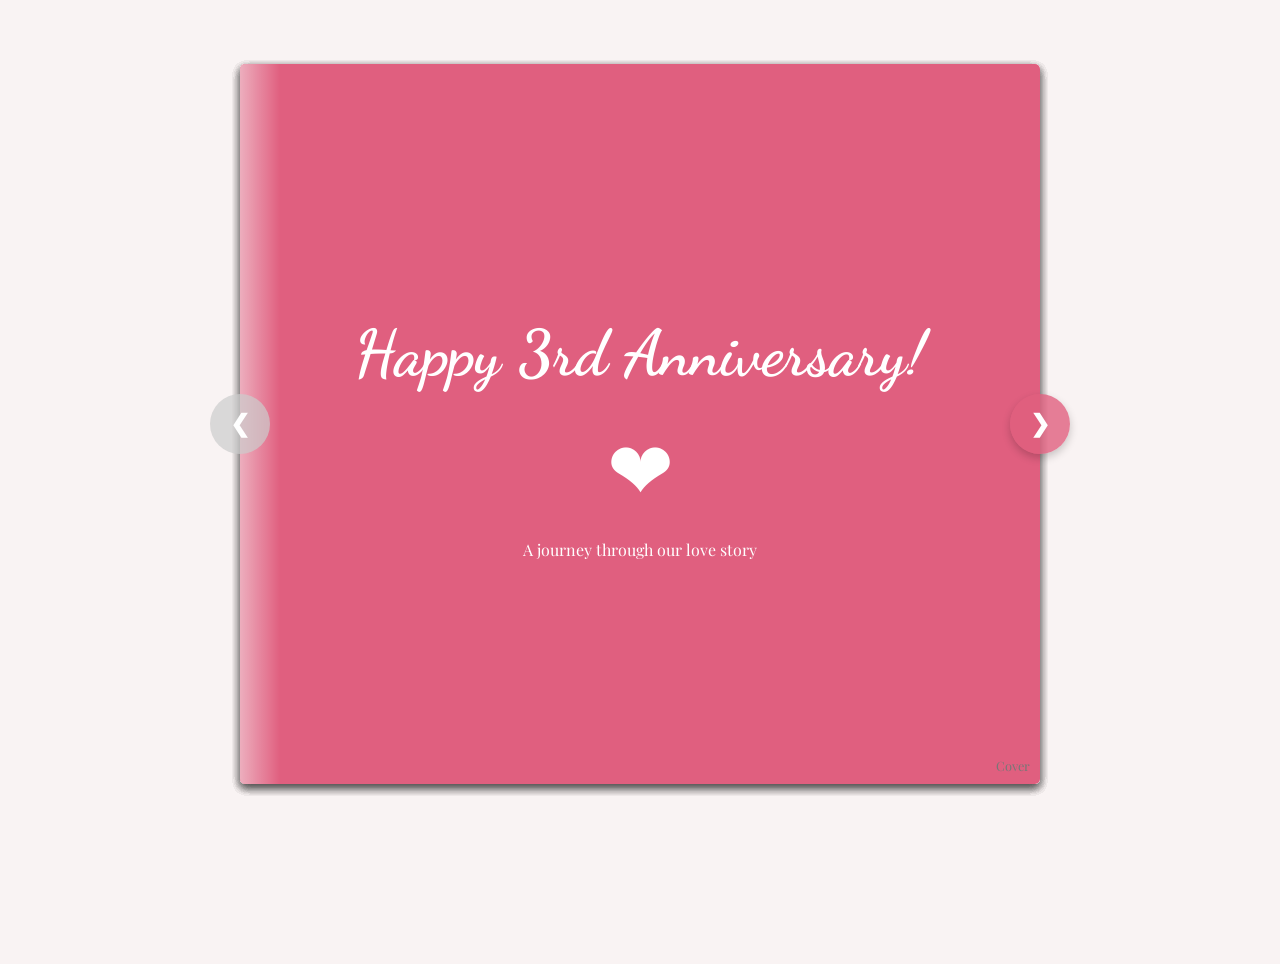
<file: index.html>
<!DOCTYPE html>
<html lang="en">
  <head>
    <meta charset="UTF-8" />
    <meta name="viewport" content="width=device-width, initial-scale=1.0" />
    <title>Happy 3rd Anniversary!</title>    <link rel="stylesheet" href="css/styles.css">
  </head>  <body>
    <!-- Preloader -->
    <div class="preloader" id="preloader">
      <div class="heart-loader">
        <div class="heart"></div>
      </div>
      <p class="loading-text">Loading our love story...</p>
    </div>
    
    <div class="book">
      <div class="book-nav-buttons">
        <button class="book-nav-button prev-button" id="book-prev-btn" disabled>
          ❮
        </button>
        <button class="book-nav-button next-button" id="book-next-btn">
          ❯
        </button>
      </div>

      <!-- Cover Page -->
      <div class="page cover" id="page-0">
        <div class="page-content">
          <h1>Happy 3rd Anniversary!</h1>
          <div class="cover-heart">❤</div>
          <p>A journey through our love story</p>
        </div>
        <div class="page-number">Cover</div>
      </div>

      <!-- Page 1 - Introduction -->
      <div class="page" id="page-1">
        <div class="page-content">
          <div class="header">
            <h1>Happy 3rd Anniversary!</h1>
            <p>
              Three beautiful years together, and countless more to come
              <span class="heart">❤</span>
            </p>
          </div>

          <div class="content">
            <p>To my amazing girlfriend,</p>
            <p>
              Three years ago, we began this incredible journey together.
              Through laughter, tears, adventures, and quiet moments, you've
              made every day special. This website is a small token of my love
              and appreciation for you.
            </p>
          </div>
        </div>
        <div class="page-number">Page 1</div>
      </div>
      <!-- Page 2 - Table of Contents -->
      <div class="page" id="page-2">
        <div class="page-content">          <h2>Table of Contents</h2>          <div class="toc-container">
            <ul class="toc-list">
              <li class="toc-item" data-page="3">
                <span class="toc-page">3</span>
                <span class="toc-title">Our Memories</span>
              </li>
              <li class="toc-item" data-page="4">
                <span class="toc-page">4</span>
                <span class="toc-title">Time Together</span>
              </li>
              <li class="toc-item" data-page="5">
                <span class="toc-page">5</span>
                <span class="toc-title">The Day We Got Together</span>
              </li>
              <li class="toc-item" data-page="6">
                <span class="toc-page">6</span>
                <span class="toc-title">High School Graduation</span>
              </li>
              <li class="toc-item" data-page="7">
                <span class="toc-page">7</span>
                <span class="toc-title">Our Latest Trip</span>
              </li>
              <li class="toc-item" data-page="8">
                <span class="toc-page">8</span>
                <span class="toc-title">Our Journey in Pictures</span>
              </li>
              <li class="toc-item" data-page="9">
                <span class="toc-page">9</span>
                <span class="toc-title">A Special Message</span>
              </li>
              <li class="toc-item" data-page="10">
                <span class="toc-page">10</span>
                <span class="toc-title">Forever & Always</span>
              </li>
            </ul>
          </div>
        </div>
        <div class="page-number">Page 2</div>
      </div>

      <!-- Page 3 - Photo Gallery -->
      <div class="page" id="page-3">
        <div class="page-content">
          <h2>Our Memories</h2>
          <div class="photo-gallery">
            <div class="photo">
              <img
                src="assets/images/image1.jpeg"
                alt="Our precious memory 1"
              />
            </div>
            <div class="photo">
              <img src="assets/images/image2.jpg" alt="Our precious memory 2" />
            </div>
            <div class="photo">
              <img
                src="assets/images/image3.jpeg"
                alt="Our precious memory 3"
                class="rotate-270"
              />
            </div>
          </div>
          <p>Each picture tells a story of our love and adventures together.</p>
        </div>        <div class="page-number">Page 3</div>
      </div>
        <!-- Page 4 - Time Together -->
      <div class="page" id="page-4">
        <div class="page-content">
          <h2>Time Together</h2>
          <div class="clock-container">
            <div class="digital-clock">
              <div class="elapsed-label">Time Since July 27, 2022</div>
              <div class="time" id="digital-clock">0:00:00</div>
              <div class="clock-label">Hours : Minutes : Seconds</div>
            </div>
            <div class="day-counter">
              <div class="days-count" id="days-count">1092</div>
              <div class="days-label">Days of Love</div>
            </div>
            <p class="love-quote">"Time is meaningless, but every moment with you is priceless."</p>
          </div>
        </div>
        <div class="page-number">Page 4</div>
      </div>
      
      <!-- Page 5 - Timeline First Date -->
      <div class="page" id="page-5">
        <div class="page-content">
          <div class="timeline">
            <h2>Our Journey</h2>
            <div class="timeline-item">
              <h3>The Day We Got Together</h3>
              <p>
                July 27, 2022 - the day our story truly began. I'll never forget
                the moment we decided to take this journey together.
              </p>
              <div class="memory-image">
                <img
                  src="assets/images/072722.jpg"
                  alt="The day we got together - July 27, 2022"
                />
                <p class="image-caption">Where it all began ❤</p>
              </div>            </div>
          </div>
        </div>
        <div class="page-number">Page 5</div>
      </div>

      <!-- Page 6 - High School Graduation -->
      <div class="page" id="page-6">
        <div class="page-content">
          <div class="timeline">
            <div class="timeline-item">
              <h3>High School Graduation</h3>
              <p>
                Celebrating this milestone together was just the beginning of
                our many shared accomplishments. From cap and gown to forever
                and beyond.
              </p>
              <div class="memory-image">
                <img
                  src="assets/images/gradPic.jpg"
                  alt="Our high school graduation"
                />
                <p class="image-caption">
                  Class of 2023 - Here's to many more achievements together! 🎓
                </p>
              </div>            </div>
          </div>
        </div>
        <div class="page-number">Page 6</div>
      </div>

      <!-- Page 7 - Latest Trip -->
      <div class="page" id="page-7">
        <div class="page-content">
          <div class="timeline">
            <div class="timeline-item">
              <h3>Our Latest Trip</h3>
              <p>Three years later, my love for you has only grown stronger.</p>
              <div class="memory-image">
                <video
                  autoplay
                  muted
                  loop
                  controls
                  width="100%"
                  poster="assets/images/trinoma.jpg"
                >
                  <source src="assets/images/latestTrip.mp4" type="video/mp4" />
                  Your browser does not support the video tag.
                </video>
                <p class="image-caption">Memories in motion ✨</p>
              </div>            </div>
          </div>
        </div>
        <div class="page-number">Page 7</div>
      </div>      <!-- Page 8 - Photo Slideshow -->
      <div class="page" id="page-8">
        <div class="page-content fullscreen-slideshow-content">
          <h2 class="slideshow-title">Our Journey in Pictures</h2>
          
          <div class="slideshow-container fullscreen">
            <div class="slideshow" id="slideshow">
              <!-- Slides will be added dynamically with JavaScript -->
            </div>
            
            <button class="slideshow-prev" id="slideshow-prev">❮</button>
            <button class="slideshow-next" id="slideshow-next">❯</button>
            
            <div class="slideshow-nav" id="slideshow-nav">
              <!-- Dots will be added dynamically with JavaScript -->
            </div>
          </div>
        </div>
        <div class="page-number">Page 8</div>
      </div>
      
      <!-- Page 9 - Surprise -->
      <div class="page" id="page-9">
        <div class="page-content">
          <h2>A Special Message</h2>
          <p>
            Every day with you is a blessing, and I cherish every moment we
            spend together.
          </p>
          <button class="surprise-button" id="surprise-btn">
            Click For A Surprise          </button>
        </div>
        <div class="page-number">Page 9</div>
      </div>

      <!-- Page 10 - Final Page -->
      <div class="page" id="page-10">
        <div class="page-content">
          <div class="footer">
            <h2>Forever & Always</h2>
            <p>With all my love, now and forever.</p>
            <div class="heart" style="font-size: 3em; margin: 30px 0">❤</div>            
            <p>July 27, 2025</p>
          </div>
        </div>
        <div class="page-number">Page 10</div>
      </div>

      <!-- Surprise Modal -->
      <div class="modal-overlay" id="surprise-modal">
        <div class="surprise-modal">
          <div class="flying-hearts" id="flying-hearts"></div>
          <div class="modal-header">
            <h2>With All My Heart</h2>
          </div>
          <div class="modal-body">
            <div class="modal-message">
              I love you more than words can express!
              <span class="highlight">Three beautiful years together...</span>
              Every day with you is a blessing, and I can't wait to create
              countless more beautiful memories together.
              <span class="highlight">Forever & Always ❤</span>
            </div>
            <button class="modal-close" id="modal-close">Close</button>
          </div>
        </div>      </div>
    </div>
      <script src="js/script.js"></script>
  </body>
</html>
</file>
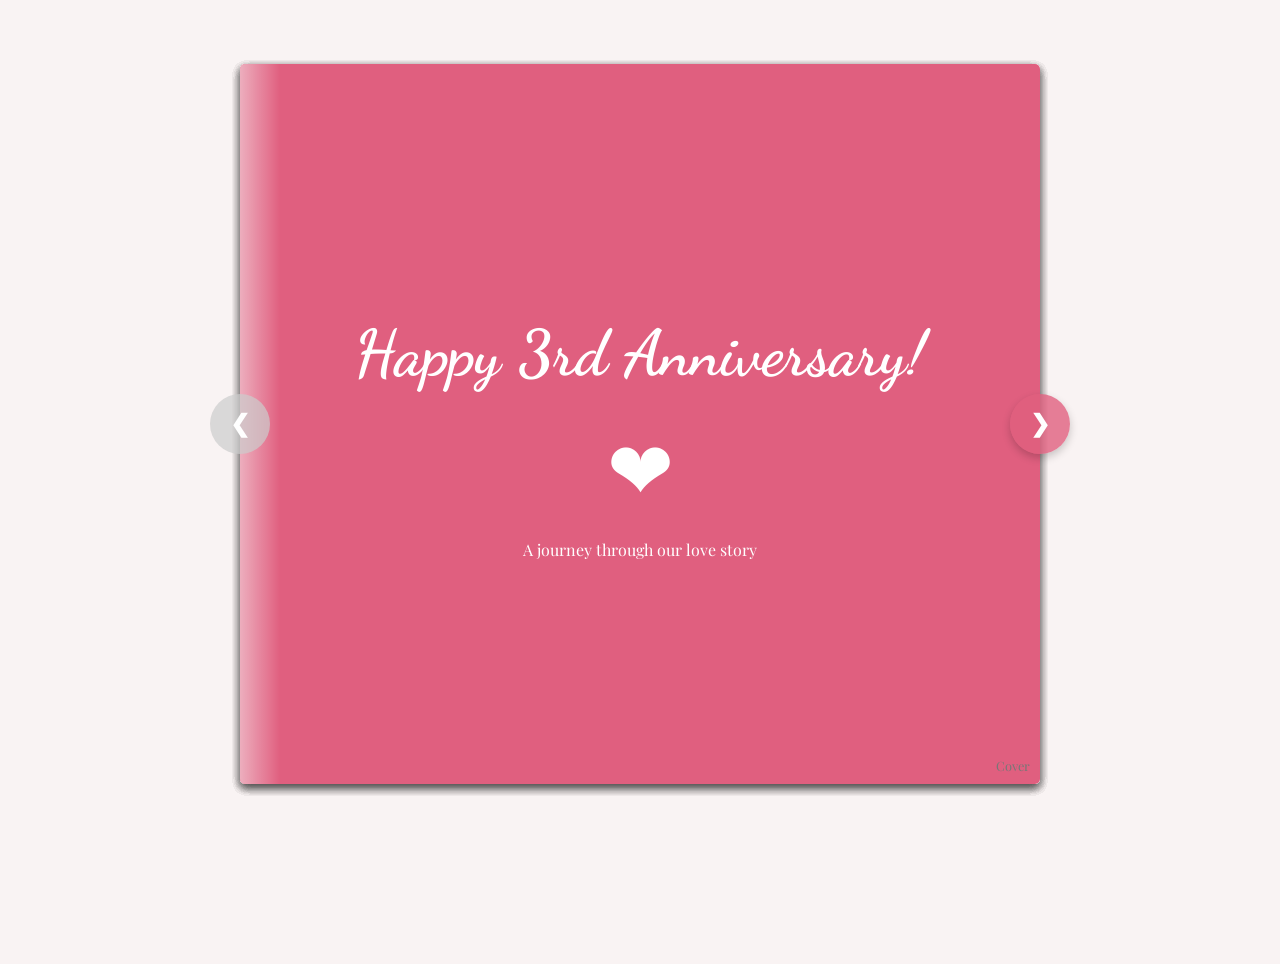
<file: simpleGift.html>
<!DOCTYPE html>
<html lang="en">
  <head>
    <meta charset="UTF-8" />
    <meta name="viewport" content="width=device-width, initial-scale=1.0" />
    <title>Happy 3rd Anniversary!</title>    <link rel="stylesheet" href="css/styles.css">
  </head>  <body>
    <!-- Preloader -->
    <div class="preloader" id="preloader">
      <div class="heart-loader">
        <div class="heart"></div>
      </div>
      <p class="loading-text">Loading our love story...</p>
    </div>
    
    <div class="book">
      <div class="book-nav-buttons">
        <button class="book-nav-button prev-button" id="book-prev-btn" disabled>
          ❮
        </button>
        <button class="book-nav-button next-button" id="book-next-btn">
          ❯
        </button>
      </div>

      <!-- Cover Page -->
      <div class="page cover" id="page-0">
        <div class="page-content">
          <h1>Happy 3rd Anniversary!</h1>
          <div class="cover-heart">❤</div>
          <p>A journey through our love story</p>
        </div>
        <div class="page-number">Cover</div>
      </div>

      <!-- Page 1 - Introduction -->
      <div class="page" id="page-1">
        <div class="page-content">
          <div class="header">
            <h1>Happy 3rd Anniversary!</h1>
            <p>
              Three beautiful years together, and countless more to come
              <span class="heart">❤</span>
            </p>
          </div>

          <div class="content">
            <p>To my amazing girlfriend,</p>
            <p>
              Three years ago, we began this incredible journey together.
              Through laughter, tears, adventures, and quiet moments, you've
              made every day special. This website is a small token of my love
              and appreciation for you.
            </p>
          </div>
        </div>
        <div class="page-number">Page 1</div>
      </div>
      <!-- Page 2 - Table of Contents -->
      <div class="page" id="page-2">
        <div class="page-content">          <h2>Table of Contents</h2>          <div class="toc-container">
            <ul class="toc-list">
              <li class="toc-item" data-page="3">
                <span class="toc-page">3</span>
                <span class="toc-title">Our Memories</span>
              </li>
              <li class="toc-item" data-page="4">
                <span class="toc-page">4</span>
                <span class="toc-title">Time Together</span>
              </li>
              <li class="toc-item" data-page="5">
                <span class="toc-page">5</span>
                <span class="toc-title">The Day We Got Together</span>
              </li>
              <li class="toc-item" data-page="6">
                <span class="toc-page">6</span>
                <span class="toc-title">High School Graduation</span>
              </li>
              <li class="toc-item" data-page="7">
                <span class="toc-page">7</span>
                <span class="toc-title">Our Latest Trip</span>
              </li>
              <li class="toc-item" data-page="8">
                <span class="toc-page">8</span>
                <span class="toc-title">Our Journey in Pictures</span>
              </li>
              <li class="toc-item" data-page="9">
                <span class="toc-page">9</span>
                <span class="toc-title">A Special Message</span>
              </li>
              <li class="toc-item" data-page="10">
                <span class="toc-page">10</span>
                <span class="toc-title">Forever & Always</span>
              </li>
            </ul>
          </div>
        </div>
        <div class="page-number">Page 2</div>
      </div>

      <!-- Page 3 - Photo Gallery -->
      <div class="page" id="page-3">
        <div class="page-content">
          <h2>Our Memories</h2>
          <div class="photo-gallery">
            <div class="photo">
              <img
                src="assets/images/image1.jpeg"
                alt="Our precious memory 1"
              />
            </div>
            <div class="photo">
              <img src="assets/images/image2.jpg" alt="Our precious memory 2" />
            </div>
            <div class="photo">
              <img
                src="assets/images/image3.jpeg"
                alt="Our precious memory 3"
                class="rotate-270"
              />
            </div>
          </div>
          <p>Each picture tells a story of our love and adventures together.</p>
        </div>        <div class="page-number">Page 3</div>
      </div>
        <!-- Page 4 - Time Together -->
      <div class="page" id="page-4">
        <div class="page-content">
          <h2>Time Together</h2>
          <div class="clock-container">
            <div class="digital-clock">
              <div class="time" id="digital-clock">00:00:00</div>
            </div>
            <div class="day-counter">
              <div class="days-count" id="days-count">1092</div>
              <div class="days-label">Days of Love</div>
            </div>
            <p class="love-quote">"Time is meaningless, but every moment with you is priceless."</p>
          </div>
        </div>
        <div class="page-number">Page 4</div>
      </div>
      
      <!-- Page 5 - Timeline First Date -->
      <div class="page" id="page-5">
        <div class="page-content">
          <div class="timeline">
            <h2>Our Journey</h2>
            <div class="timeline-item">
              <h3>The Day We Got Together</h3>
              <p>
                July 27, 2022 - the day our story truly began. I'll never forget
                the moment we decided to take this journey together.
              </p>
              <div class="memory-image">
                <img
                  src="assets/images/072722.jpg"
                  alt="The day we got together - July 27, 2022"
                />
                <p class="image-caption">Where it all began ❤</p>
              </div>            </div>
          </div>
        </div>
        <div class="page-number">Page 5</div>
      </div>

      <!-- Page 6 - High School Graduation -->
      <div class="page" id="page-6">
        <div class="page-content">
          <div class="timeline">
            <div class="timeline-item">
              <h3>High School Graduation</h3>
              <p>
                Celebrating this milestone together was just the beginning of
                our many shared accomplishments. From cap and gown to forever
                and beyond.
              </p>
              <div class="memory-image">
                <img
                  src="assets/images/gradPic.jpg"
                  alt="Our high school graduation"
                />
                <p class="image-caption">
                  Class of 2023 - Here's to many more achievements together! 🎓
                </p>
              </div>            </div>
          </div>
        </div>
        <div class="page-number">Page 6</div>
      </div>

      <!-- Page 7 - Latest Trip -->
      <div class="page" id="page-7">
        <div class="page-content">
          <div class="timeline">
            <div class="timeline-item">
              <h3>Our Latest Trip</h3>
              <p>Three years later, my love for you has only grown stronger.</p>
              <div class="memory-image">
                <video
                  autoplay
                  muted
                  loop
                  controls
                  width="100%"
                  poster="assets/images/trinoma.jpg"
                >
                  <source src="assets/images/latestTrip.mp4" type="video/mp4" />
                  Your browser does not support the video tag.
                </video>
                <p class="image-caption">Memories in motion ✨</p>
              </div>            </div>
          </div>
        </div>
        <div class="page-number">Page 7</div>
      </div>      <!-- Page 8 - Photo Slideshow -->
      <div class="page" id="page-8">
        <div class="page-content fullscreen-slideshow-content">
          <h2 class="slideshow-title">Our Journey in Pictures</h2>
          
          <div class="slideshow-container fullscreen">
            <div class="slideshow" id="slideshow">
              <!-- Slides will be added dynamically with JavaScript -->
            </div>
            
            <button class="slideshow-prev" id="slideshow-prev">❮</button>
            <button class="slideshow-next" id="slideshow-next">❯</button>
            
            <div class="slideshow-nav" id="slideshow-nav">
              <!-- Dots will be added dynamically with JavaScript -->
            </div>
          </div>
        </div>
        <div class="page-number">Page 8</div>
      </div>
      
      <!-- Page 9 - Surprise -->
      <div class="page" id="page-9">
        <div class="page-content">
          <h2>A Special Message</h2>
          <p>
            Every day with you is a blessing, and I cherish every moment we
            spend together.
          </p>
          <button class="surprise-button" id="surprise-btn">
            Click For A Surprise          </button>
        </div>
        <div class="page-number">Page 9</div>
      </div>

      <!-- Page 10 - Final Page -->
      <div class="page" id="page-10">
        <div class="page-content">
          <div class="footer">
            <h2>Forever & Always</h2>
            <p>With all my love, now and forever.</p>
            <div class="heart" style="font-size: 3em; margin: 30px 0">❤</div>            
            <p>July 27, 2025</p>
          </div>
        </div>
        <div class="page-number">Page 10</div>
      </div>

      <!-- Surprise Modal -->
      <div class="modal-overlay" id="surprise-modal">
        <div class="surprise-modal">
          <div class="flying-hearts" id="flying-hearts"></div>
          <div class="modal-header">
            <h2>With All My Heart</h2>
          </div>
          <div class="modal-body">
            <div class="modal-message">
              I love you more than words can express!
              <span class="highlight">Three beautiful years together...</span>
              Every day with you is a blessing, and I can't wait to create
              countless more beautiful memories together.
              <span class="highlight">Forever & Always ❤</span>
            </div>
            <button class="modal-close" id="modal-close">Close</button>
          </div>
        </div>      </div>
    </div>
      <script src="js/script.js"></script>
  </body>
</html>
</file>
<file: css/styles.css>
@import url("https://fonts.googleapis.com/css2?family=Playfair+Display:ital,wght@0,400;0,700;1,400&family=Dancing+Script:wght@400;700&family=Roboto:wght@400;700&family=Merriweather:ital,wght@0,400;0,700;1,400&display=swap");

body {
  font-family: "Playfair Display", serif;
  background-color: #f9f3f3;
  margin: 0;
  padding: 0;
  color: #333;
  height: 100vh;
  overflow: hidden;
  perspective: 1500px;
}

.book {
  position: relative;
  width: 80%;
  height: 80%;
  max-width: 800px;
  margin: 5% auto;
  transform-style: preserve-3d;
  transition: transform 0.5s;
}

.page {
  position: absolute;
  width: 100%;
  height: 100%;
  top: 0;
  left: 0;
  background-color: white;
  padding: 20px;
  box-sizing: border-box;
  border-radius: 5px;
  text-align: center;
  box-shadow: 0 4px 10px rgba(0, 0, 0, 0.1);
  transform-origin: left center;
  transform-style: preserve-3d;
  transition: transform 1s cubic-bezier(0.645, 0.045, 0.355, 1), 
              z-index 0.5s ease,
              box-shadow 1s ease;
  backface-visibility: hidden;
  z-index: 1;
  display: flex;
  flex-direction: column;
  justify-content: center;
  overflow-y: auto;
}

.page-content {
  padding: 20px;
  max-height: 100%;
  overflow-y: auto;
}

.page.active {
  z-index: 2;
  animation: page-turn-shadow 1s ease forwards;
}

.page.flipped {
  transform: rotateY(-180deg);
  z-index: 0;
}

.book-nav-buttons {
  position: absolute;
  width: 100%;
  height: 100%;
  top: 0;
  left: 0;
  pointer-events: none;
  z-index: 150;
}

.book-nav-button {
  position: absolute;
  top: 50%;
  transform: translateY(-50%);
  background-color: rgba(224, 95, 127, 0.8);
  color: white;
  border: none;
  width: 60px;
  height: 60px;
  border-radius: 50%;
  cursor: pointer;
  font-size: 1.5em;
  font-weight: bold;
  display: flex;
  align-items: center;
  justify-content: center;
  transition: all 0.4s cubic-bezier(0.175, 0.885, 0.32, 1.275);
  box-shadow: 0 4px 8px rgba(0, 0, 0, 0.2);
  pointer-events: auto;
}

.prev-button {
  left: -30px;
}

.next-button {
  right: -30px;
}

.book-nav-button:hover {
  background-color: rgba(192, 77, 107, 0.9);
  transform: translateY(-50%) scale(1.1);
  box-shadow: 0 6px 15px rgba(0, 0, 0, 0.3);
}

.book-nav-button:active {
  transform: translateY(-50%) scale(0.95);
  box-shadow: 0 2px 4px rgba(0, 0, 0, 0.2);
}

.book-nav-button:disabled {
  background-color: rgba(204, 204, 204, 0.7);
  cursor: not-allowed;
  box-shadow: none;
}

@media (max-width: 768px) {
  .book-nav-button {
    width: 50px;
    height: 50px;
    font-size: 1.2em;
  }

  .prev-button {
    left: -15px;
  }

  .next-button {
    right: -15px;
  }

  .book {
    width: 90%;
    height: 90%;
    margin: 5% auto;
  }

  .page {
    padding: 15px;
  }

  .header h1 {
    font-size: 2.5em;
  }

  h2 {
    font-size: 2em;
  }

  .digital-clock {
    width: 240px;
    font-size: 2.2em;
    padding: 15px;
  }

  .days-count {
    font-size: 2.8em;
  }

  .photo-gallery {
    gap: 10px;
  }

  .photo {
    width: 120px;
    height: 120px;
  }

  .surprise-button {
    padding: 12px 24px;
    font-size: 1em;
  }

  .modal-message {
    font-size: 1.2em;
  }
}

@media (max-width: 480px) {
  .book {
    width: 95%;
    height: 95%;
    margin: 2.5% auto;
  }

  .page {
    padding: 10px;
  }

  .header h1 {
    font-size: 2em;
  }

  h2 {
    font-size: 1.8em;
  }

  .digital-clock {
    width: 200px;
    font-size: 1.8em;
    padding: 10px 15px;
  }

  .days-count {
    font-size: 2.2em;
  }

  .photo {
    width: 100px;
    height: 100px;
  }

  .cover h1 {
    font-size: 3em;
  }
  
  .toc-container {
    max-width: 95%;
  }
}

.page-number {
  position: absolute;
  bottom: 10px;
  right: 10px;
  font-size: 0.8em;
  color: #777;
}

.header h1 {
  font-family: "Dancing Script", cursive;
  font-size: 3.2em;
  color: #e05f7f;
}

h2 {
  font-family: "Dancing Script", cursive;
  font-size: 2.5em;
  color: #e05f7f;
}

h3 {
  font-family: "Dancing Script", cursive;
  font-size: 1.8em;
}

.heart {
  color: #e05f7f;
  font-size: 1.5em;
}

.content {
  line-height: 1.6;
}

.photo-gallery {
  display: flex;
  flex-wrap: wrap;
  justify-content: center;
  gap: 15px;
  margin: 30px 0;
}

.photo {
  width: 150px;
  height: 150px;
  background-color: #e9d6d9;
  display: flex;
  align-items: center;
  justify-content: center;
  border-radius: 10px;
  overflow: hidden;
  transition: transform 0.3s ease;
  box-shadow: 0 4px 8px rgba(0, 0, 0, 0.15);
}

.photo img {
  width: 100%;
  height: 100%;
  object-fit: cover;
}

.photo img.rotate-270 {
  transform: rotate(-90deg);
}

.photo:hover {
  transform: scale(1.05);
  box-shadow: 0 6px 12px rgba(0, 0, 0, 0.2);
}

.timeline {
  text-align: left;
}

.timeline-item {
  margin-bottom: 20px;
  padding-left: 20px;
  border-left: 3px solid #e05f7f;
}

.memory-image {
  margin: 20px auto;
  max-width: 90%;
  text-align: center;
}

.memory-image img {
  max-width: 100%;
  border-radius: 8px;
  box-shadow: 0 4px 10px rgba(224, 95, 127, 0.3);
  transition: all 0.4s cubic-bezier(0.175, 0.885, 0.32, 1.275);
}

.memory-image img:hover {
  transform: scale(1.05) rotate(2deg);
  box-shadow: 0 8px 20px rgba(224, 95, 127, 0.5);
}

.image-caption {
  font-family: "Dancing Script", cursive;
  font-size: 1.1em;
  color: #e05f7f;
  margin-top: 10px;
  font-weight: 500;
}

/* Table of Contents Styling */
.toc-container {
  margin: 20px auto;
  max-width: 80%;
  text-align: left;
}

.toc-list {
  list-style-type: none;
  padding: 0;
}

.toc-list li {
  margin: 15px 0;
  padding: 10px;
  border-bottom: 1px dotted #e05f7f;
  display: flex;
  align-items: center;
  justify-content: space-between;
  transition: all 0.4s cubic-bezier(0.175, 0.885, 0.32, 1.275);
  cursor: pointer;
  position: relative;
  overflow: hidden;
}

.toc-list li::after {
  content: '';
  position: absolute;
  bottom: 0;
  left: 0;
  width: 0;
  height: 2px;
  background-color: #e05f7f;
  transition: width 0.3s ease;
}

.toc-list li:hover {
  background-color: rgba(224, 95, 127, 0.1);
  transform: translateX(10px);
  padding-left: 15px;
}

.toc-list li:hover::after {
  width: 100%;
}

.toc-page {
  font-family: "Dancing Script", cursive;
  color: #e05f7f;
  font-weight: bold;
  font-size: 1.3em;
  margin-right: 15px;
}

.toc-title {
  font-family: "Playfair Display", serif;
  font-size: 1.1em;
  flex-grow: 1;
}

.footer {
  font-style: italic;
  margin-top: auto;
}

.surprise-button {
  background-color: #e05f7f;
  color: white;
  border: none;
  padding: 15px 30px;
  border-radius: 50px;
  cursor: pointer;
  font-size: 1.1em;
  font-family: "Dancing Script", cursive;
  font-weight: bold;
  transition: all 0.3s ease;
  margin: 30px auto;
  display: block;
  box-shadow: 0 4px 8px rgba(0, 0, 0, 0.15);
}

.surprise-button:hover {
  background-color: #c04d6b;
  transform: translateY(-3px);
  box-shadow: 0 6px 12px rgba(0, 0, 0, 0.2);
}

.surprise-button:active {
  transform: translateY(1px);
  box-shadow: 0 2px 4px rgba(0, 0, 0, 0.1);
}

/* Book cover design */
.cover {
  background-color: #e05f7f;
  color: white;
  display: flex;
  flex-direction: column;
  justify-content: center;
  align-items: center;
}

.cover h1 {
  font-family: "Dancing Script", cursive;
  font-size: 4em;
  margin-bottom: 20px;
}

.cover-heart {
  font-size: 5em;
  margin: 20px 0;
}

/* Modal Styles */
.modal-overlay {
  position: fixed;
  top: 0;
  left: 0;
  width: 100%;
  height: 100%;
  background-color: rgba(0, 0, 0, 0.7);
  display: flex;
  justify-content: center;
  align-items: center;
  z-index: 1000;
  opacity: 0;
  visibility: hidden;
  transition: all 0.5s ease;
}

.modal-overlay.active {
  opacity: 1;
  visibility: visible;
}

.surprise-modal {
  background: linear-gradient(135deg, #fff, #ffeef2);
  width: 80%;
  max-width: 500px;
  padding: 0;
  border-radius: 15px;
  box-shadow: 0 10px 30px rgba(0, 0, 0, 0.3);
  transform: scale(0.5);
  opacity: 0;
  transition: all 0.5s cubic-bezier(0.175, 0.885, 0.32, 1.275);
  overflow: hidden;
  position: relative;
}

.modal-overlay.active .surprise-modal {
  transform: scale(1);
  opacity: 1;
}

.modal-header {
  background-color: #e05f7f;
  padding: 20px;
  text-align: center;
  color: white;
}

.modal-header h2 {
  margin: 0;
  color: white;
}

.modal-body {
  padding: 30px;
  text-align: center;
}

.modal-message {
  font-family: "Playfair Display", serif;
  font-size: 1.5em;
  font-weight: 400;
  margin: 20px 0 30px;
  line-height: 1.6;
  color: #333;
}

.modal-message .highlight {
  font-family: "Dancing Script", cursive;
  font-size: 1.3em;
  color: #e05f7f;
  display: block;
  margin: 15px 0;
}

.modal-close {
  display: inline-block;
  padding: 12px 24px;
  background-color: #e05f7f;
  color: white;
  border: none;
  border-radius: 50px;
  cursor: pointer;
  font-family: "Dancing Script", cursive;
  font-size: 1.2em;
  font-weight: bold;
  transition: all 0.3s;
  box-shadow: 0 4px 8px rgba(0, 0, 0, 0.15);
}

.modal-close:hover {
  background-color: #c04d6b;
  transform: translateY(-3px);
  box-shadow: 0 6px 12px rgba(0, 0, 0, 0.2);
}

.modal-close:active {
  transform: translateY(1px);
  box-shadow: 0 2px 4px rgba(0, 0, 0, 0.1);
}

.flying-hearts {
  position: absolute;
  top: 0;
  left: 0;
  width: 100%;
  height: 100%;
  pointer-events: none;
}

.heart-particle {
  position: absolute;
  color: #e05f7f;
  opacity: 0;
  animation: float-up 4s ease-in forwards;
}

@keyframes float-up {
  0% {
    transform: translateY(0) scale(0.5) rotate(0deg);
    opacity: 0;
  }
  10% {
    opacity: 1;
  }
  90% {
    opacity: 1;
  }
  100% {
    transform: translateY(-100vh) scale(1.5) rotate(360deg);
    opacity: 0;
  }
}

/* Digital Clock and Day Counter Styling */
.clock-container {
  display: flex;
  flex-direction: column;
  align-items: center;
  justify-content: center;
  margin: 30px auto;
}

.digital-clock {
  background: #000;
  border: 8px solid #e05f7f;
  border-radius: 15px;
  box-shadow: 0 0 20px rgba(224, 95, 127, 0.3);
  color: #e05f7f;
  font-family: "Courier New", monospace;
  font-size: 2.6em;
  font-weight: bold;
  margin-bottom: 30px;
  padding: 20px 25px;
  position: relative;
  text-align: center;
  width: 320px;
}

.elapsed-label {
  font-family: "Dancing Script", cursive;
  font-size: 0.45em;
  color: #e05f7f;
  margin-bottom: 10px;
  font-weight: bold;
}

.digital-clock .time {
  display: flex;
  justify-content: center;
  align-items: center;
  text-shadow: 0 0 10px rgba(224, 95, 127, 0.5);
  flex-wrap: wrap;
  letter-spacing: 1px;
}

.digital-clock .colon {
  display: inline-block;
  animation: blink 1.5s infinite;
  padding: 0 2px;
}

@keyframes blink {
  0%, 100% { opacity: 1; }
  50% { opacity: 0.5; }
}

@media (max-width: 480px) {
  .digital-clock .time {
    letter-spacing: 0;
    font-size: 0.9em;
  }
  
  .digital-clock .colon {
    padding: 0 1px;
  }
}

.digital-clock .clock-label {
  font-size: .5em;
  margin-top: 10px;
  color: rgba(224, 95, 127, 0.8);
  font-family: "Playfair Display", serif;
}

.hour-changed {
  animation: highlight 1s ease;
}

@keyframes highlight {
  0% { 
    color: white; 
    text-shadow: 0 0 15px white; 
    letter-spacing: 2px;
    text-transform: uppercase;
  }
  100% { 
    color: #e05f7f; 
    text-shadow: 0 0 10px rgba(224, 95, 127, 0.5);
    letter-spacing: normal;
    text-transform: none;
  }
}

.digital-clock .colon {
  animation: blink 1s infinite;
}

.hour-changed {
  animation: pulse 1s ease-in-out;
}

@keyframes blink {
  0%, 100% { opacity: 1; }
  50% { opacity: 0; }
}

@keyframes pulse {
  0% { transform: scale(1); }
  50% { transform: scale(1.2); color: #ff8da8; }
  100% { transform: scale(1); }
}

.day-counter {
  text-align: center;
  margin-top: 20px;
}

.days-count {
  font-family: "Dancing Script", cursive;
  font-size: 3.5em;
  color: #e05f7f;
  margin: 10px 0;
}

.days-label {
  font-family: "Playfair Display", serif;
  font-size: 1.2em;
  color: #555;
}

.love-quote {
  font-family: "Playfair Display", serif;
  font-style: italic;
  margin-top: 30px;
  color: #555;
  font-size: 1.1em;
}

/* Preloader Styles */
.preloader {
  position: fixed;
  top: 0;
  left: 0;
  width: 100%;
  height: 100%;
  background-color: #f9f3f3;
  display: flex;
  flex-direction: column;
  justify-content: center;
  align-items: center;
  z-index: 9999;
  transition: opacity 0.5s ease-in-out;
}

.preloader.fade-out {
  opacity: 0;
  pointer-events: none;
}

.heart-loader {
  display: inline-block;
  position: relative;
  width: 80px;
  height: 80px;
  transform: rotate(45deg);
  transform-origin: 40px 40px;
}

.heart-loader .heart {
  top: 32px;
  left: 32px;
  position: absolute;
  width: 32px;
  height: 32px;
  background: #e05f7f;
  animation: heart-beat 1.2s infinite cubic-bezier(0.215, 0.61, 0.355, 1);
}

.heart-loader .heart:after,
.heart-loader .heart:before {
  content: " ";
  position: absolute;
  display: block;
  width: 32px;
  height: 32px;
  background: #e05f7f;
}

.heart-loader .heart:before {
  left: -24px;
  border-radius: 50% 0 0 50%;
}

.heart-loader .heart:after {
  top: -24px;
  border-radius: 50% 50% 0 0;
}

@keyframes heart-beat {
  0% {
    transform: scale(0.95);
  }
  5% {
    transform: scale(1.1);
  }
  39% {
    transform: scale(0.85);
  }
  45% {
    transform: scale(1);
  }
  60% {
    transform: scale(0.95);
  }
  100% {
    transform: scale(0.9);
  }
}

.loading-text {
  margin-top: 20px;
  font-family: "Dancing Script", cursive;
  font-size: 1.5em;
  color: #e05f7f;
}

/* Enhanced Mobile Responsiveness */
@media (max-width: 768px) {
  .book-nav-button {
    width: 50px;
    height: 50px;
    font-size: 1.2em;
  }

  .prev-button {
    left: -15px;
  }

  .next-button {
    right: -15px;
  }

  .book {
    width: 90%;
    height: 90%;
    margin: 5% auto;
  }

  .page {
    padding: 15px;
  }

  .header h1 {
    font-size: 2.5em;
  }

  h2 {
    font-size: 2em;
  }

  .digital-clock {
    width: 280px;
    font-size: 2em;
    padding: 15px 10px;
  }
  
  .elapsed-label {
    font-size: 0.42em;
  }
  
  .digital-clock .clock-label {
    font-size: 0.32em;
  }

  .days-count {
    font-size: 2.8em;
  }

  .photo-gallery {
    gap: 10px;
  }

  .photo {
    width: 120px;
    height: 120px;
  }

  .surprise-button {
    padding: 12px 24px;
    font-size: 1em;
  }

  .modal-message {
    font-size: 1.2em;
  }

  .slideshow-title {
    font-size: 2em;
    margin: 5px auto;
  }
  
  .slide-caption {
    font-size: 1.2em;
    padding: 8px;
  }
}

@media (max-width: 480px) {
  .book {
    width: 95%;
    height: 95%;
    margin: 2.5% auto;
  }

  .page {
    padding: 10px;
  }

  .header h1 {
    font-size: 2em;
  }

  h2 {
    font-size: 1.8em;
  }

  .digital-clock {
    width: 200px;
    font-size: 1.8em;
    padding: 10px 15px;
  }

  .days-count {
    font-size: 2.2em;
  }

  .photo {
    width: 100px;
    height: 100px;
  }

  .cover h1 {
    font-size: 3em;
  }
  
  .toc-container {
    max-width: 95%;
  }
}

/* Enhanced Hover Effects and Animations */

/* Photo Slideshow Styles */
.slideshow-container {
  position: relative;
  max-width: 100%;
  margin: 20px auto;
  overflow: hidden;
  border-radius: 10px;
  box-shadow: 0 6px 20px rgba(0, 0, 0, 0.2);
}

.slideshow-container.fullscreen {
  margin: 0;
  border-radius: 0;
  height: 90%;
  width: 100%;
}

.fullscreen-slideshow-content {
  padding: 0 !important;
  display: flex;
  flex-direction: column;
  height: 100%;
}

.slideshow-title {
  position: relative;
  margin-top: 10px;
  margin-bottom: 15px;
  z-index: 20;
  color: #e05f7f;
  text-shadow: 0 2px 4px rgba(0, 0, 0, 0.3);
  font-family: 'Dancing Script', cursive;
  font-size: 2.5em;
  padding: 10px 20px;
  margin: 15px auto;
  display: inline-block;
}

.slideshow {
  display: flex;
  width: 100%;
  height: 300px;
  transition: transform 0.5s ease-in-out;
}

.slideshow-container.fullscreen .slideshow {
  height: 100%;
}

.slide {
  min-width: 100%;
  height: 100%;
  display: flex;
  align-items: center;
  justify-content: center;
  overflow: hidden;
  position: relative;
}

.slide img {
  width: 100%;
  height: 100%;
  object-fit: cover;
  transition: all 0.8s ease;
}

.slide img:hover {
  transform: scale(1.05);
  filter: brightness(1.1);
}

.slideshow-container.fullscreen .slide::after {
  content: '';
  position: absolute;
  top: 0;
  left: 0;
  width: 100%;
  height: 100%;
  background: linear-gradient(to bottom, 
    rgba(0,0,0,0.3) 0%, 
    rgba(0,0,0,0) 20%, 
    rgba(0,0,0,0) 80%, 
    rgba(0,0,0,0.3) 100%);
  pointer-events: none;
}

.slide-caption {
  position: absolute;
  bottom: 20px;
  left: 0;
  width: 100%;
  background-color: rgba(0, 0, 0, 0.5);
  color: white;
  padding: 10px;
  font-family: 'Dancing Script', cursive;
  font-size: 1.5em;
  opacity: 0;
  transform: translateY(20px);
  transition: all 0.5s ease;
  z-index: 5;
  text-shadow: 1px 1px 3px rgba(0, 0, 0, 0.8);
}

.slide:hover .slide-caption {
  opacity: 1;
  transform: translateY(0);
}

.slideshow-nav {
  position: absolute;
  bottom: 15px;
  left: 50%;
  transform: translateX(-50%);
  display: flex;
  gap: 8px;
}

.slideshow-dot {
  width: 12px;
  height: 12px;
  border-radius: 50%;
  background-color: rgba(255, 255, 255, 0.5);
  cursor: pointer;
  transition: all 0.3s ease;
}

.slideshow-dot.active {
  background-color: #e05f7f;
  transform: scale(1.2);
}

.slideshow-prev,
.slideshow-next {
  position: absolute;
  top: 50%;
  transform: translateY(-50%);
  background-color: rgba(0, 0, 0, 0.3);
  color: white;
  border: none;
  width: 40px;
  height: 40px;
  border-radius: 50%;
  font-size: 1.2em;
  display: flex;
  align-items: center;
  justify-content: center;
  cursor: pointer;
  transition: all 0.3s ease;
  z-index: 10;
}

.slideshow-container.fullscreen .slideshow-prev,
.slideshow-container.fullscreen .slideshow-next {
  width: 50px;
  height: 50px;
  font-size: 1.5em;
  background-color: rgba(224, 95, 127, 0.6);
}

.slideshow-prev {
  left: 10px;
}

.slideshow-next {
  right: 10px;
}

.slideshow-container.fullscreen .slideshow-prev {
  left: 20px;
}

.slideshow-container.fullscreen .slideshow-next {
  right: 20px;
}

.slideshow-prev:hover,
.slideshow-next:hover {
  background-color: rgba(224, 95, 127, 0.8);
  transform: translateY(-50%) scale(1.1);
}

/* Personalization panel has been removed */

/* Enhanced Page Turn Animation */
@keyframes page-turn-shadow {
  0% {
    box-shadow: 0 4px 10px rgba(0, 0, 0, 0.1);
  }
  50% {
    box-shadow: -5px 5px 15px rgba(0, 0, 0, 0.2);
  }
  100% {
    box-shadow: 0 4px 10px rgba(0, 0, 0, 0.1);
  }
}

.page:before {
  content: '';
  position: absolute;
  left: 0;
  top: 0;
  width: 30px;
  height: 100%;
  background: linear-gradient(to right, rgba(0,0,0,0.05), transparent);
  z-index: -1;
  opacity: 0.5;
  border-radius: 5px 0 0 5px;
}

/* Add a subtle page edge effect */
.page:after {
  content: '';
  position: absolute;
  left: 0;
  top: 0;
  width: 100%;
  height: 100%;
  background: linear-gradient(to right, 
                rgba(255,255,255,0.5) 0%, 
                rgba(255,255,255,0) 5%);
  pointer-events: none;
  z-index: 10;
  border-radius: 5px;
}

/* Additional clock formatting for smallest screens */
@media (max-width: 400px) {
  .digital-clock {
    width: 220px !important;
    font-size: 1.4em !important;
    padding: 8px !important;
  }
  
  .elapsed-label {
    font-size: 0.38em !important;
    margin-bottom: 4px !important;
  }
  
  .digital-clock .clock-label {
    font-size: 0.26em !important;
    margin-top: 4px !important;
  }
  
  .digital-clock .time {
    letter-spacing: 0 !important;
  }
}
</file>
